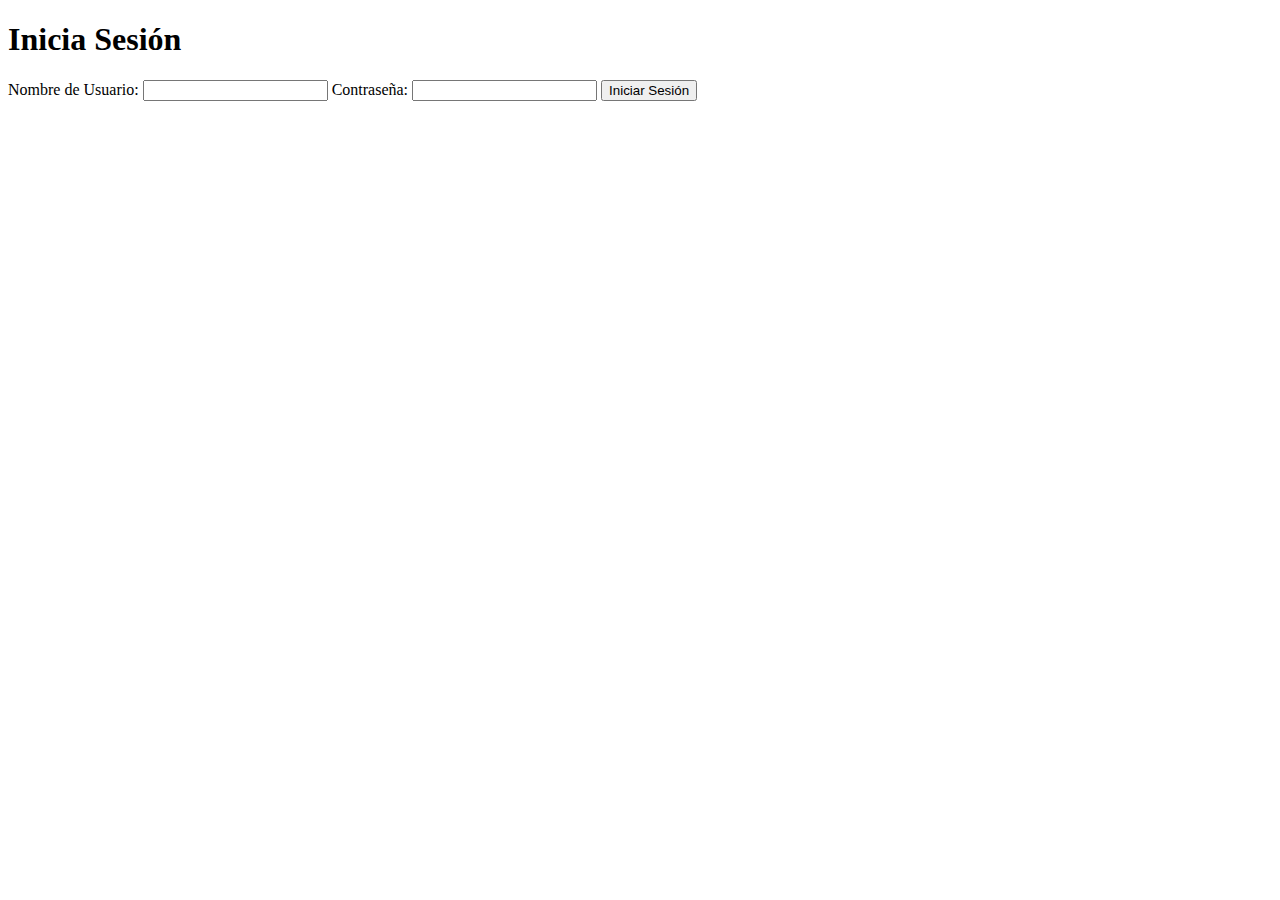
<file: templates/login.html>
<!DOCTYPE html>
<html lang="en">
<head>
    <meta charset="UTF-8">
    <meta name="viewport" content="width=device-width, initial-scale=1.0">
    <title>Iniciar Sesión</title>
</head>
<body>
    <h1>Inicia Sesión</h1>
    <form method="POST">
        <label for="username">Nombre de Usuario:</label>
        <input type="text" name="username" required>
        <label for="password">Contraseña:</label>
        <input type="password" name="password" required>
        <button type="submit">Iniciar Sesión</button>
    </form>
</body>
</html>
</file>
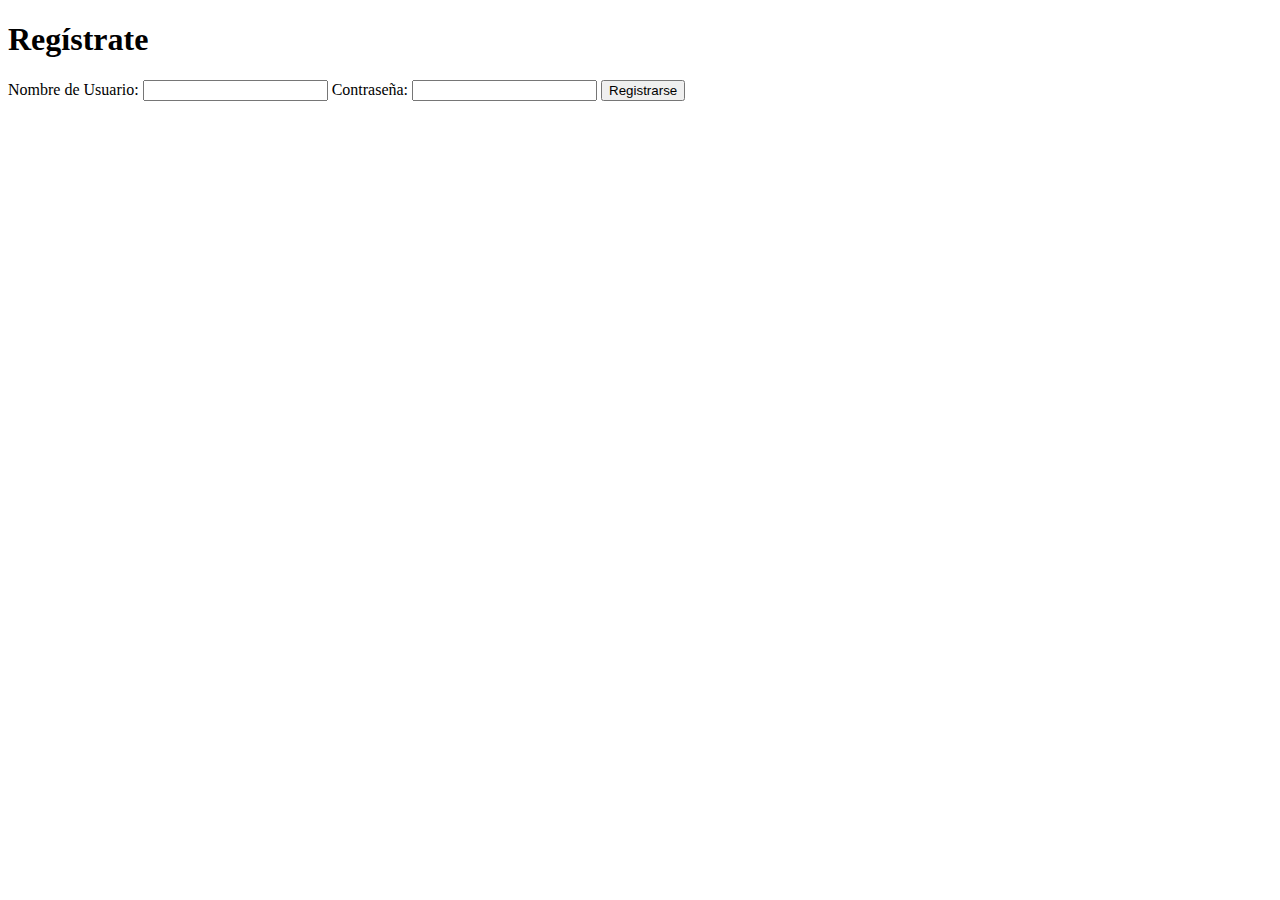
<file: templates/register.html>
<!DOCTYPE html>
<html lang="en">
<head>
    <meta charset="UTF-8">
    <meta name="viewport" content="width=device-width, initial-scale=1.0">
    <title>Registro</title>
</head>
<body>
    <h1>Regístrate</h1>
    <form method="POST">
        <label for="username">Nombre de Usuario:</label>
        <input type="text" name="username" required>
        <label for="password">Contraseña:</label>
        <input type="password" name="password" required>
        <button type="submit">Registrarse</button>
    </form>
</body>
</html>
</file>
